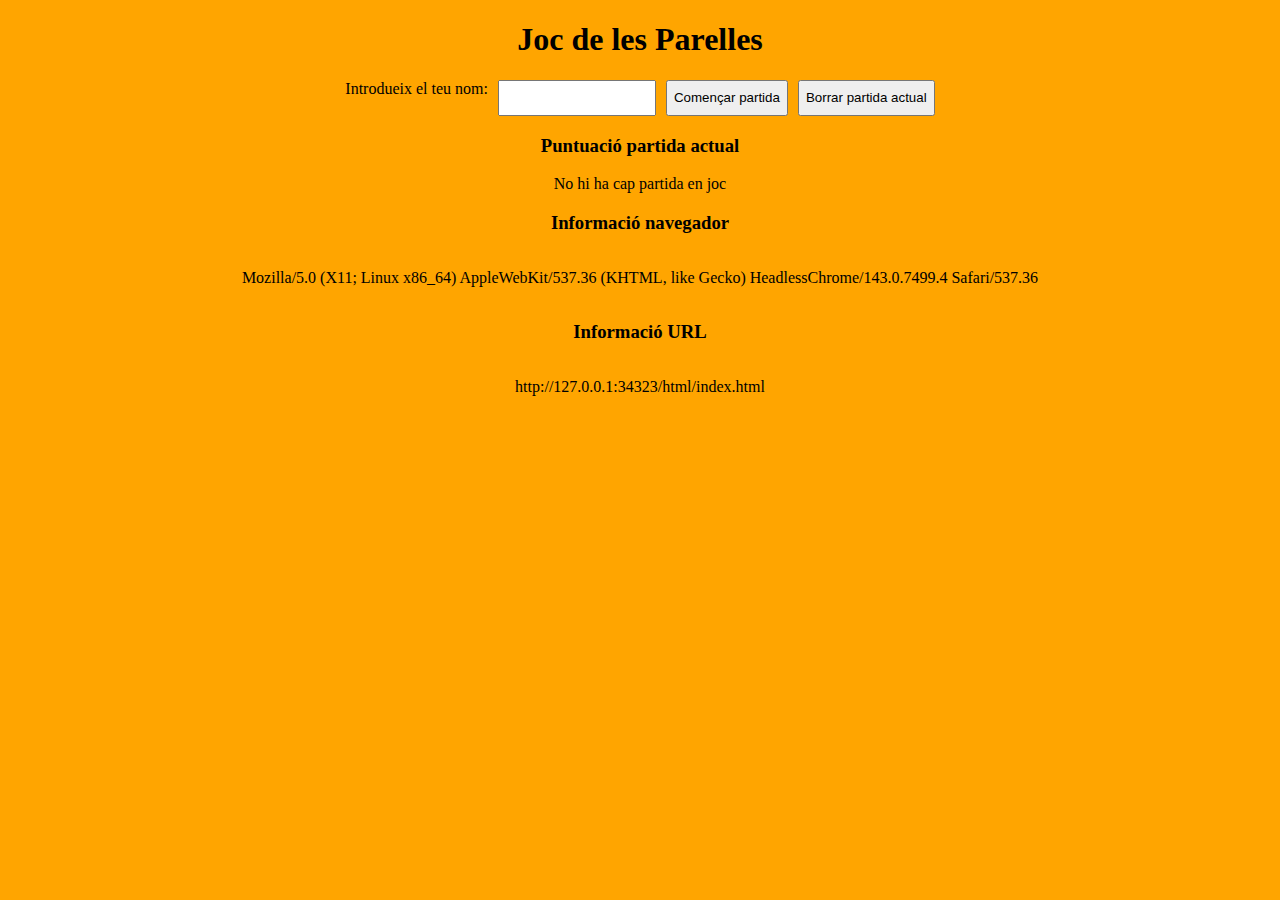
<file: html/index.html>
<!DOCTYPE html>
<html lang="en">

<head>
    <meta charset="UTF-8">
    <meta name="viewport" content="width=device-width, initial-scale=1.0">
    <title>Joc de les Parelles</title>
    <link rel="stylesheet" href="/css/index.css">
</head>

<body>
    <h1>Joc de les Parelles</h1>
    <div class="capçalera">
        Introdueix el teu nom: <input type="text" id="nom">
        <button id="començarPartida">Començar partida</button>
        <button id="borrarPartida">Borrar partida actual</button>
    </div>
    <div class="inici">
        <h3>Puntuació partida actual</h3>
        <span id="partida">No hi ha cap partida en joc</span>
        <h3>Informació navegador</h3>
        <p id="infoNavegador"></p>
        <h3>Informació URL</h3>
        <p id="infoURL"></p>
    </div>
    <script src="/js/index.js"></script>
</body>

</html>
</file>
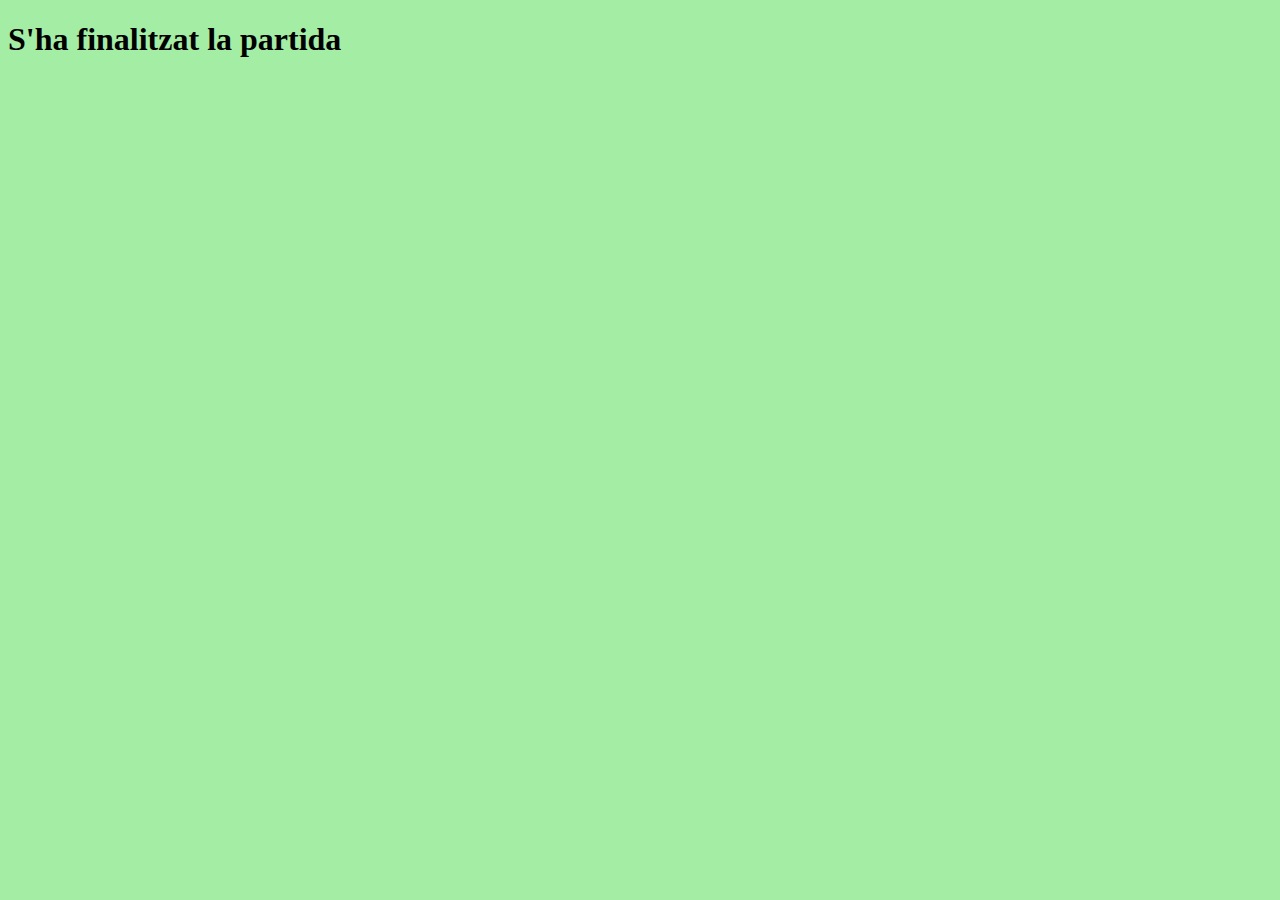
<file: html/finalitzat.html>
<!DOCTYPE html>
<html lang="en">

<head>
    <meta charset="UTF-8">
    <meta name="viewport" content="width=device-width, initial-scale=1.0">
    <title>Finalitzat</title>
</head>

<body>
    <h1>S'ha finalitzat la partida</h1>
    <p id="infoNavegador"></p>
    <script src="/js/finalitzat.js"></script>
</body>

</html>
</file>
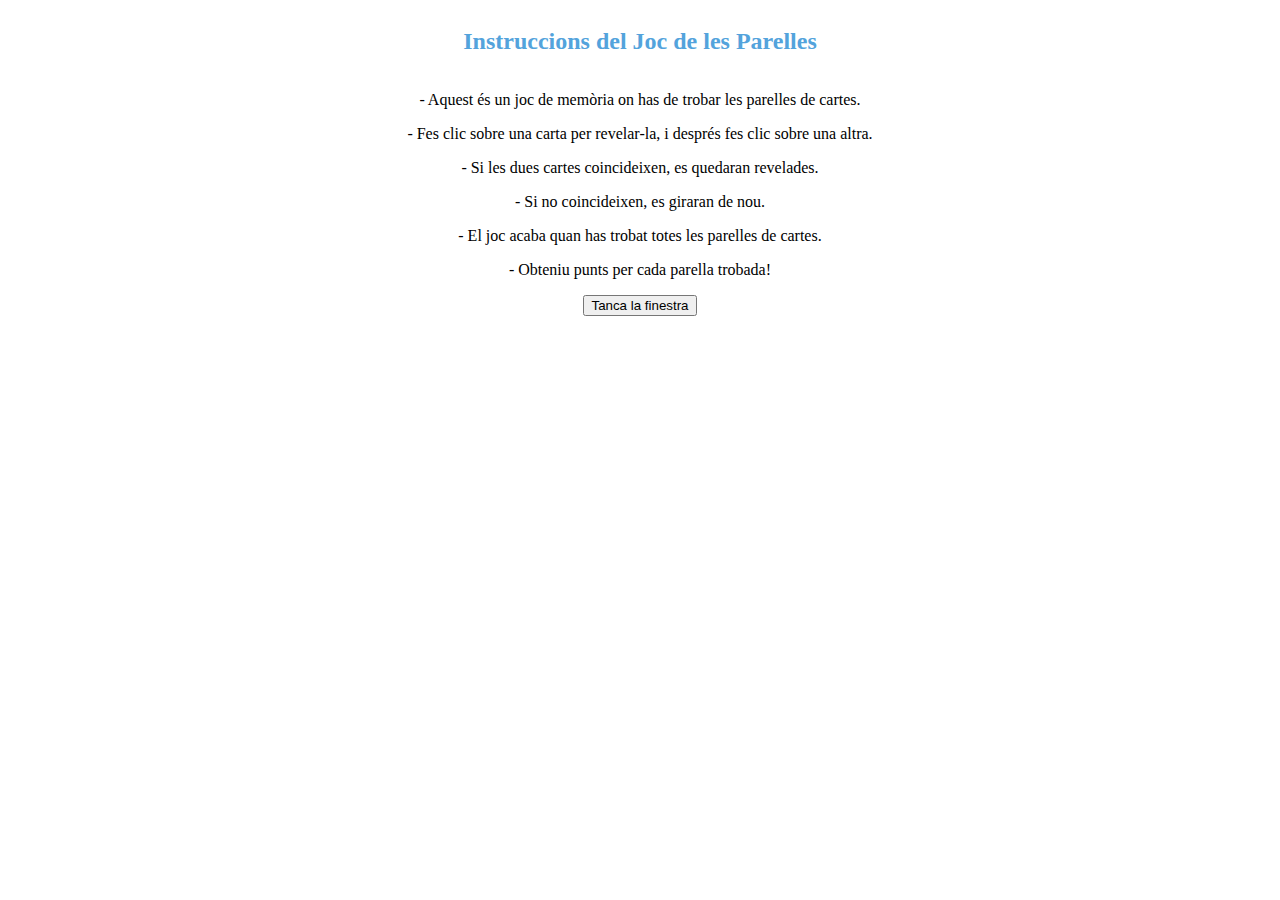
<file: html/instruccions.html>
<!DOCTYPE html>
<html lang="en">

<head>
    <meta charset="UTF-8">
    <meta name="viewport" content="width=device-width, initial-scale=1.0">
    <title>Instruccions del Joc</title>
    <link rel="stylesheet" href="/css/instruccions.css">
</head>

<body>
    <div class="titulo">
        <h2>Instruccions del Joc de les Parelles</h2>
    </div>
    <div class="texto">
        <p>- Aquest és un joc de memòria on has de trobar les parelles de cartes.</p>
        <p>- Fes clic sobre una carta per revelar-la, i després fes clic sobre una altra.</p>
        <p>- Si les dues cartes coincideixen, es quedaran revelades.</p>
        <p>- Si no coincideixen, es giraran de nou.</p>
        <p>- El joc acaba quan has trobat totes les parelles de cartes.</p>
        <p>- Obteniu punts per cada parella trobada!</p>
    </div>
    <button id="tancaFinestra">Tanca la finestra</button>
    <script src="/js/instruccions.js"></script>
</body>

</html>
</file>
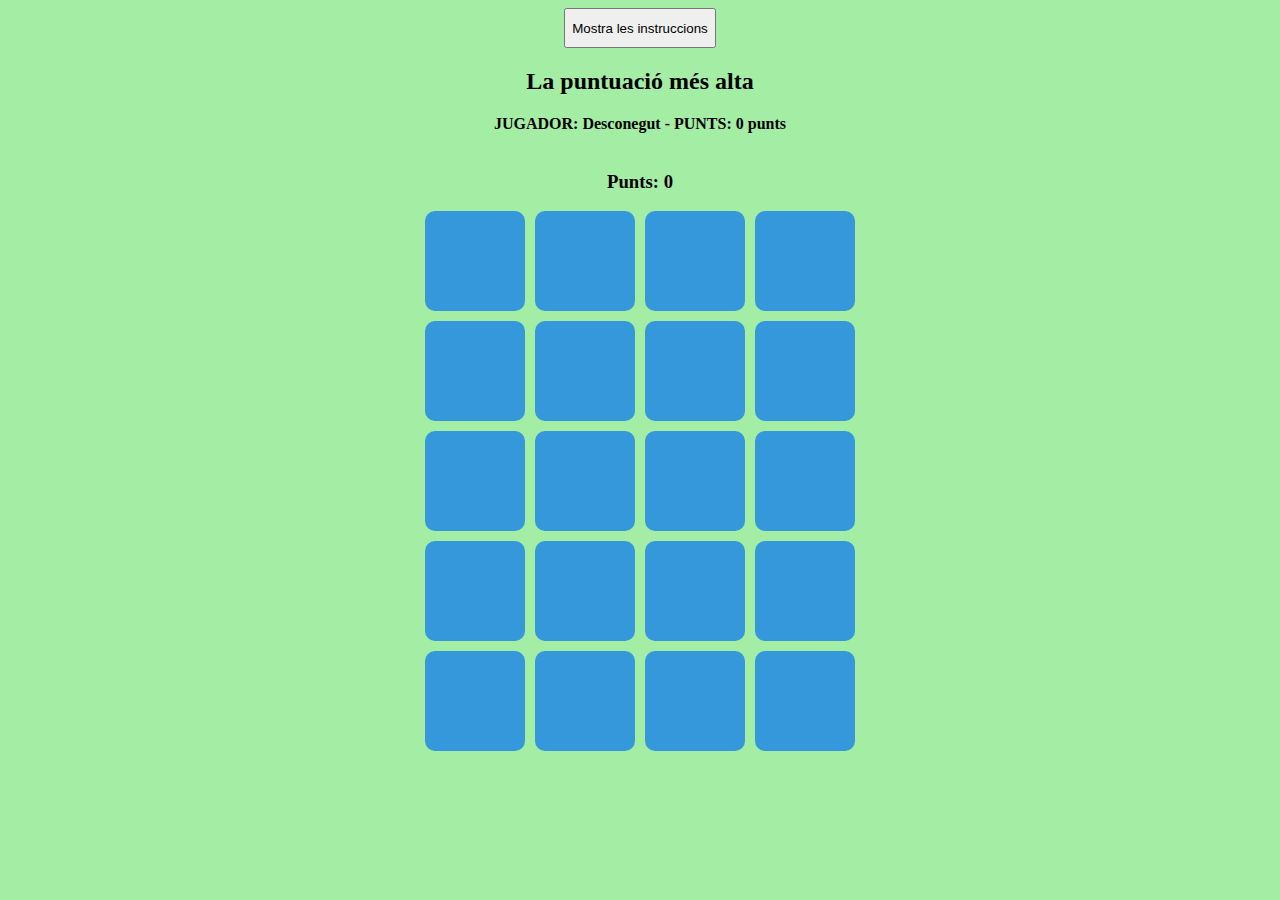
<file: html/joc.html>
<!DOCTYPE html>
<html lang="en">

<head>
    <meta charset="UTF-8">
    <meta name="viewport" content="width=device-width, initial-scale=1.0">
    <title>Joc de les Parelles</title>
    <link rel="stylesheet" href="/css/joc.css">
</head>

<body>
    <div class="capçalera">
        <button id="instruccions">Mostra les instruccions</button>
        <h2>La puntuació més alta</h2>
        JUGADOR: <span id="dades"> - PUNTS: 0 punts</span>
    </div>
    <br>
    <div class="partida">
        <h2 id="jugador">Jugador</h2>
        <h3>Punts: <span id="puntsJoc">0</span></h3> 
        <p id="infoNavegador"></p>
    </div>
    <div class="cuadrados" id="cuadrados"></div>

    <script src="/js/joc.js"></script>
</body>

</html>
</file>
<file: css/index.css>
h1 {
    display: flex;
    justify-content: center;
}

.capçalera {
    display: flex;
    justify-content: center;
}

input#nom {
    height: 30px;
    width: 150px;
}

input#nom,
button#començarPartida,
button#borrarPartida {
    margin-left: 10px;
}

.inici {
    display: flex;
    align-items: center;
    flex-direction: column;
}
</file>
<file: css/instruccions.css>
body {
    display: flex;
    align-items: center;
    flex-direction: column;
}

.texto {
    text-align: center;
}

h2 {
    color: #53a3dc;
}
</file>
<file: css/joc.css>
body {
    display: flex;
    align-items: center;
    flex-direction: column;
    font-weight: bold;
}

.capçalera {
    text-align: center;
}

.cuadrados {
    display: grid;
    grid-template-columns: repeat(4, 100px);
    grid-gap: 10px;
    justify-content: center;
}

.carta {
    width: 100px;
    height: 100px;
    background-color: #3498db;
    border-radius: 10px;
    color: white;
    font-size: 24px;
    display: flex;
    align-items: center;
    justify-content: center;
    cursor: pointer;
    user-select: none;
}

.carta.voltaDonada {
    background-color: grey;
    /* Color diferente para cartas volteadas */
}

button {
    height: 40px;
}
</file>
